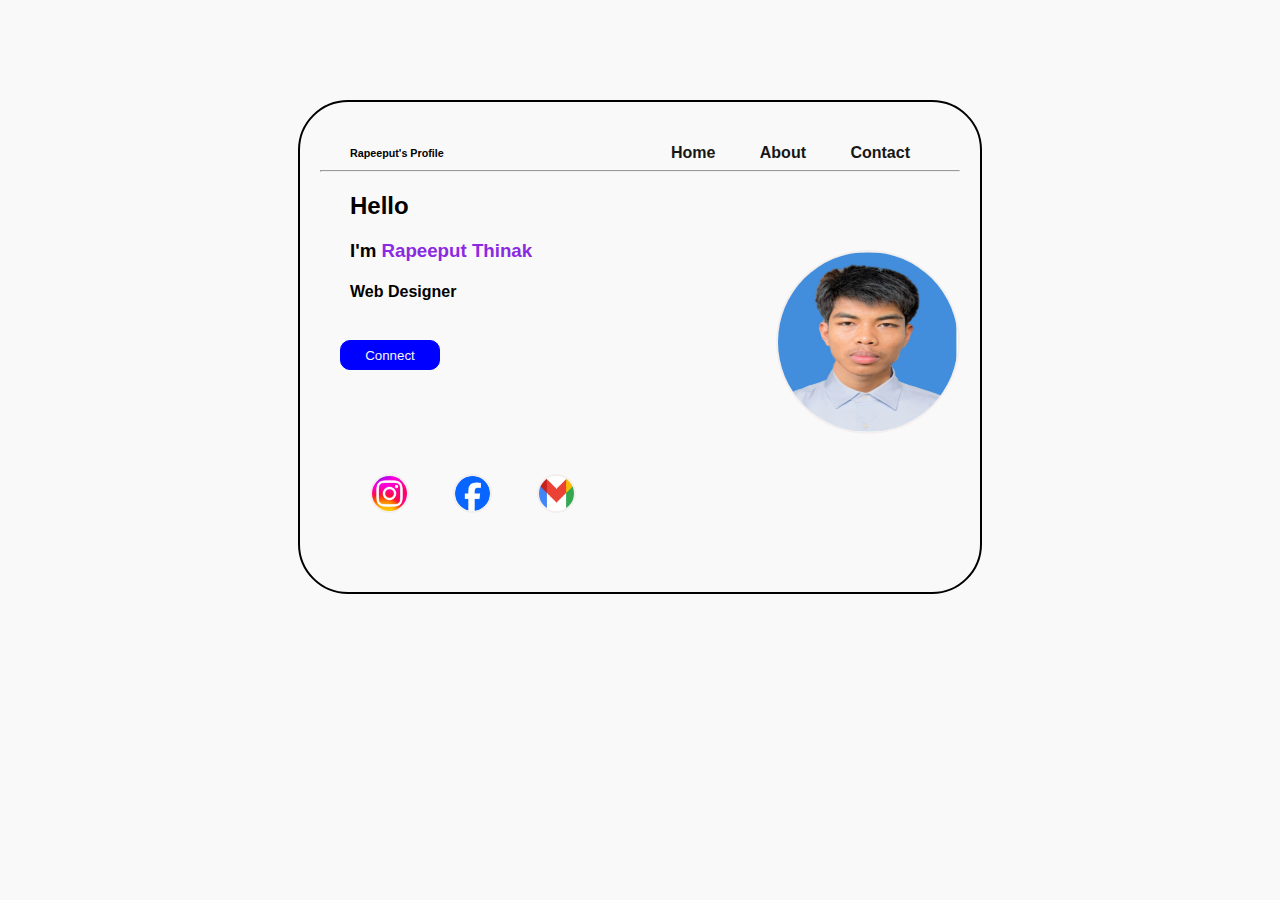
<file: index.html>
<!DOCTYPE html>
<html lang="en">
<head>
    <meta charset="UTF-8">
    <meta name="viewport" content="width=device-width, initial-scale=1.0">
    <title>Document</title> <link rel="stylesheet" href="mystyle.css">
    <link rel="stylesheet" href="mystyle.css">
</head>
<body>
    <header>
        <h6>Rapeeput's Profile</h6>
    </header>
    <nav>
        <a href="Home" class="nav-link">Home</a>
        <a href="About" class="nav-link">About</a>
        <a href="Contact"class="nav-link">Contact</a>
    </nav>
    <hr>
    <section>
        <h2>Hello</h2>
        <h3>I'm <span style="color: blueviolet;">Rapeeput Thinak</span> </h3>
        <h4>Web Designer</h4>
        </section>
        <br>
        <a href="hw.html"><input type="submit" value="Connect"></a>
        <aside>
            <img src="pon.jpg" alt="Rapeeput's Photo">
        </aside>
    
    <br>
    <br>
    <br>
    <br>
    <footer>
        <a href="https://www.instagram.com/poni.nwza00_ped/"><img class="icon" src="ig.jpg" alt=""></a>
        <a href="https://www.facebook.com/rapeeput.ha/"><img class="icon" src="fb.png" alt=""></a>
        <a href="https://mail.google.com/mail/u/0/#inbox"><img class="icon" src="gm.png" alt=""></a>
    </footer>
    
</body>
</html>
</file>
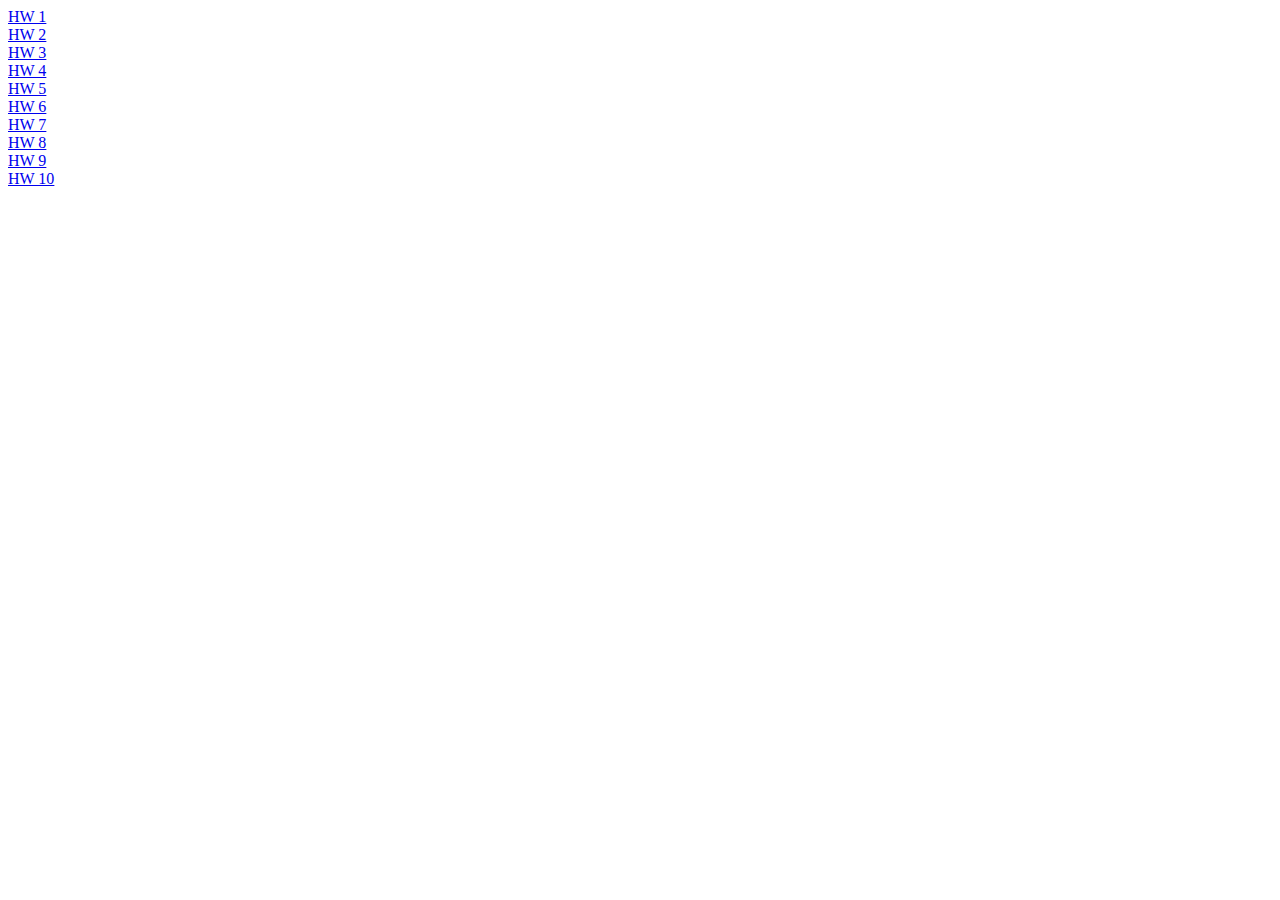
<file: hw.html>
<!DOCTYPE html>
<html lang="en">
<head>
    <meta charset="UTF-8">
    <meta name="viewport" content="width=device-width, initial-scale=1.0">
    <title>Document</title>
</head>
<body>
    <a href="hw1.html" >HW 1</a>
    <br>
    <a href="hw2.html" >HW 2</a>
    <br>
    <a href="hw3.html" >HW 3</a>
    <br>
    <a href="hw4.html" >HW 4</a>
    <br>
    <a href="hw5.html" >HW 5</a>
    <br>
    <a href="hw6.html" >HW 6</a>
    <br>
    <a href="hw7.html" >HW 7</a>
    <br>
    <a href="hw8.html" >HW 8</a>
    <br>
    <a href="hw9.html" >HW 9</a>
    <br>
    <a href="hw10.html" >HW 10</a>
    <br>
</body>
</html>
</file>
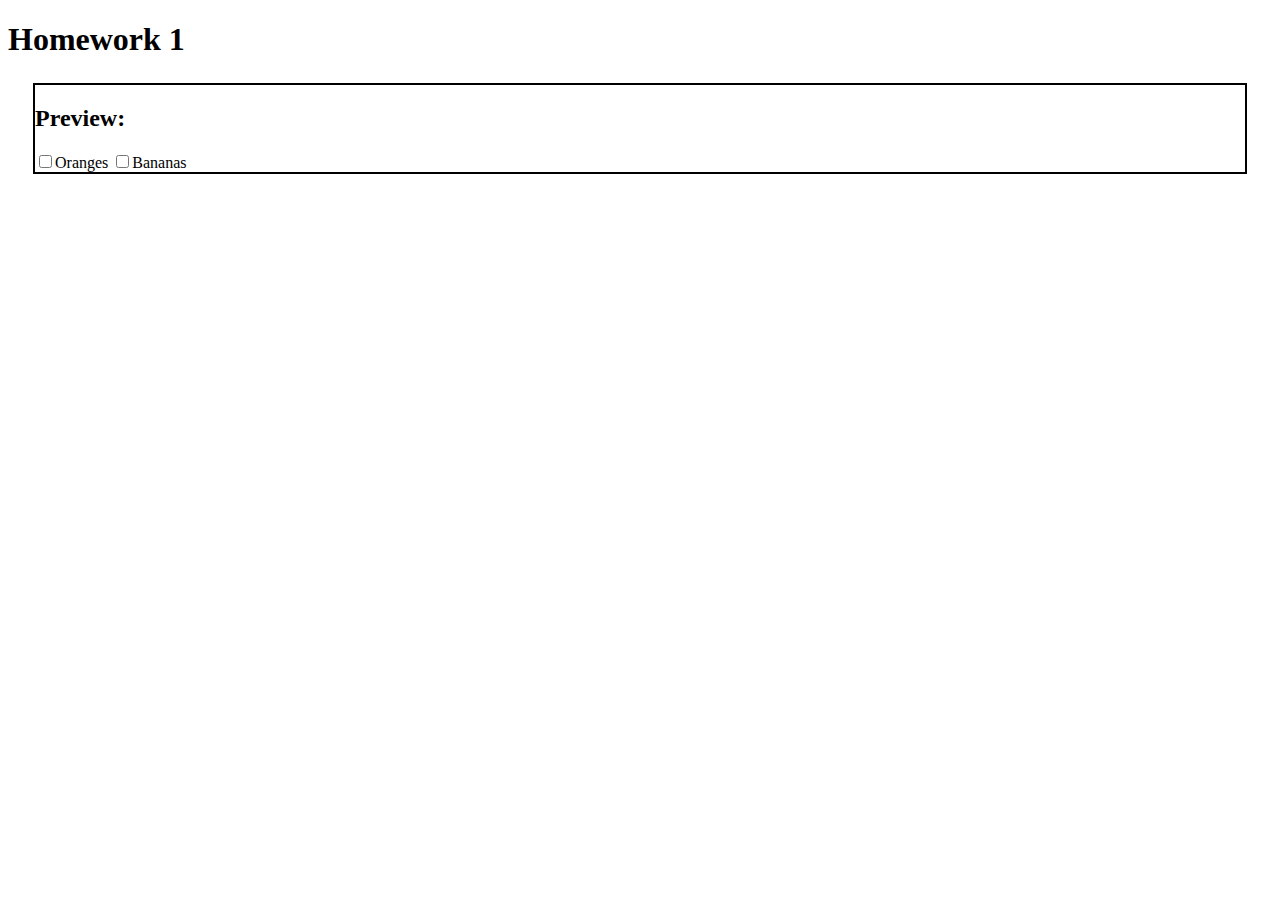
<file: hw1.html>
<!DOCTYPE html>
<html lang="en">
<head>
    <meta charset="UTF-8">
    <meta name="viewport" content="width=device-width, initial-scale=1.0">
    <title>Document</title>
</head>
<body>
    <h1>Homework 1</h1>
    <div style ="margin: 25px; border: 2px; border-style: solid;">
        <form action="style="border-style: solid;"">
            <h2>Preview:</h2>
            <input type="checkbox" id="s1"name="chkname1" value="se01">Oranges
            <input type="checkbox" id="s2"name="chkname2" value="se02">Bananas
        </form>
    </div>
</body>
</html>
</file>
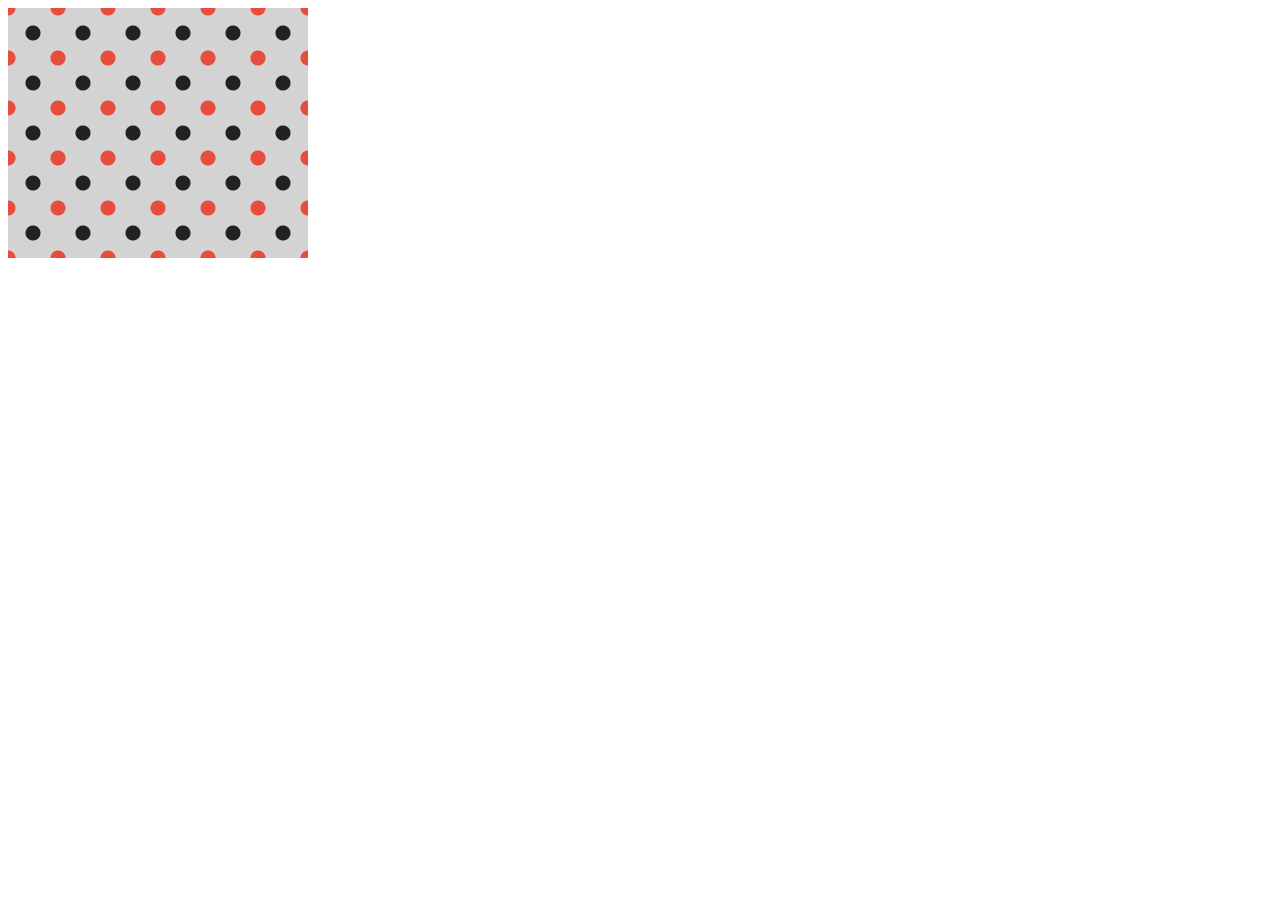
<file: hw10.html>
<!DOCTYPE html>
<html lang="en">
<head>
    <meta charset="UTF-8">
    <meta name="viewport" content="width=device-width, initial-scale=1.0">
    <title>Document</title>
    <style>
.polka-bg {
  width: 300px;
  height: 250px;
  background-color: #d3d3d3;
  background-image:
    radial-gradient(circle, #222 7px, transparent 8px),
    radial-gradient(circle, #e74c3c 7px, transparent 8px);
  background-size: 50px 50px;
  background-position: 0 0, 25px 25px;
}
</style>
</head>
<body>
    <div class="polka-bg"></div>
</body>
</html>
</file>
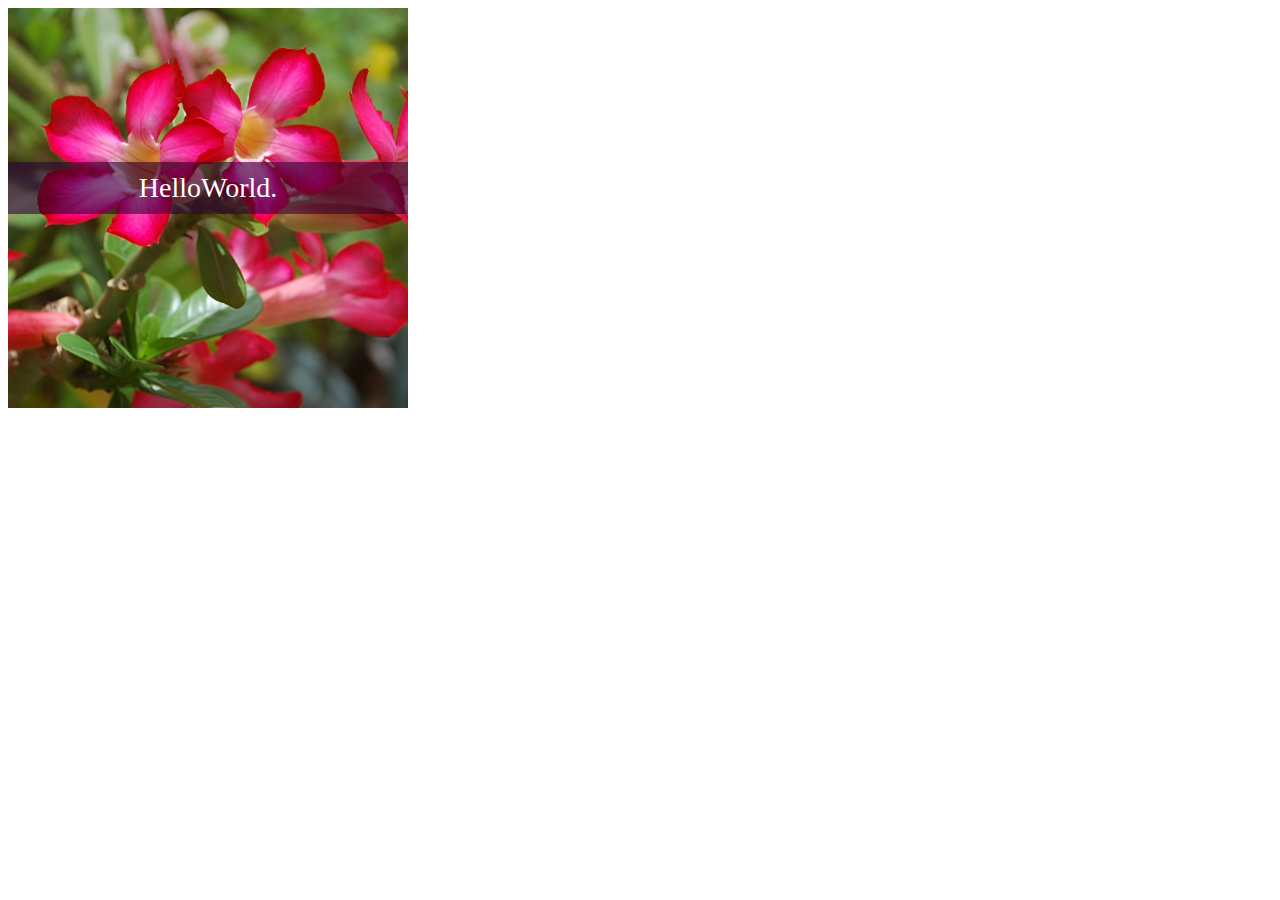
<file: hw2.html>
<!DOCTYPE html>
<html lang="en">
<head>
    <meta charset="UTF-8">
    <meta name="viewport" content="width=device-width, initial-scale=1.0">
    <title>Document</title>
    <style>
        .container{
            position:absolute;
            width: 400px;
        }
        .image{
            width:100%;
            display: block;
        }
        .overlay{
            position: absolute;
            top: 45%;
            transform: translateY(-50%);
            background: rgba(49, 2, 53, 0.6);
            color:white;
            width:95%;
            text-align: center;
            padding:10px;
            font-size: 28px;
        }
    </style>
</head>
<body>
    <div class="container">
        <img src="f2.webp" class="image">
        <div class="overlay">HelloWorld.</div>
</body>
</html>
</file>
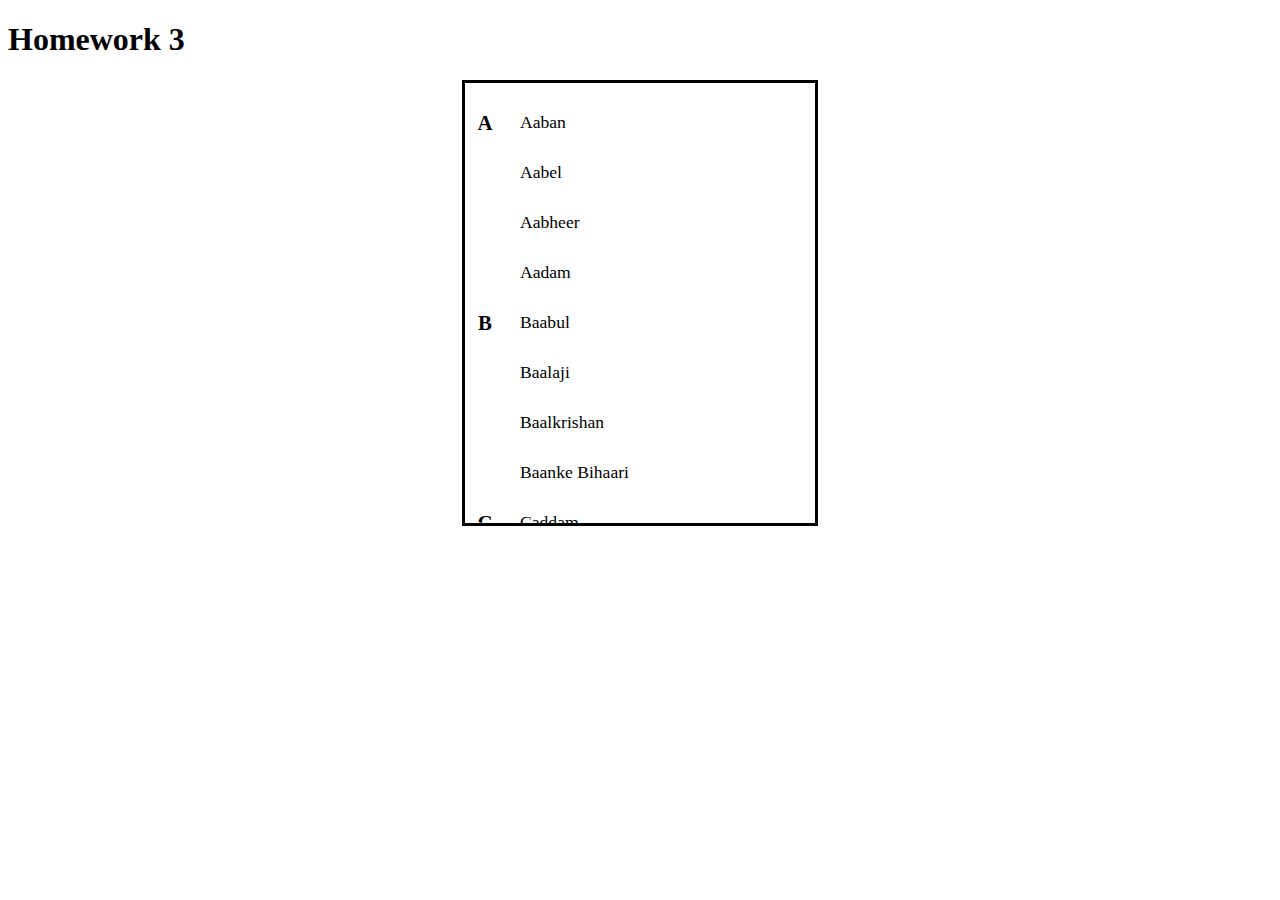
<file: hw3.html>
<!DOCTYPE html>
<html lang="en">
<head>
    <meta charset="UTF-8">
    <meta name="viewport" content="width=device-width, initial-scale=1.0">
    <title>Document</title>
    <style>
.list-container {
  width: 350px;
  margin: 20px auto;
}
.floating-list {
  background: #ffffff;
  border-radius: 20px;
  padding: 20px 0 20px 0;
  max-height: 400px;
  overflow-y: auto;
  list-style: none;
  margin: 0;
}
.floating-list li {
  display: flex;
  align-items: center;
  margin-bottom: 10px;
}
.floating-heading {
  width: 40px;
  height: 40px;
  background: #ffffff;
  color: #000000;
  border-radius: 50%;
  display: inline-flex;
  align-items: center;
  justify-content: center;
  font-weight: bold;
  font-size: 1.3em;
  margin-right: 15px;
}
.floating-heading:empty {
  background: none;
}
.name {
  color: #000000;
  font-size: 1.1em;
}
</style>
</head>
<body>
    <h1>Homework 3</h1>
   <div class="list-container" style="border-style: solid;">
  <ul class="floating-list">
    <li>
      <span class="floating-heading">A</span>
      <span class="name">Aaban</span>
    </li>
    <li>
      <span class="floating-heading"></span>
      <span class="name">Aabel</span>
    </li>
    <li>
      <span class="floating-heading"></span>
      <span class="name">Aabheer</span>
    </li>
    <li>
      <span class="floating-heading"></span>
      <span class="name">Aadam</span>
    </li>
    <li>
      <span class="floating-heading">B</span>
      <span class="name">Baabul</span>
    </li>
    <li>
      <span class="floating-heading"></span>
      <span class="name">Baalaji</span>
    </li>
    <li>
      <span class="floating-heading"></span>
      <span class="name">Baalkrishan</span>
    </li>
    <li>
      <span class="floating-heading"></span>
      <span class="name">Baanke Bihaari</span>
    </li>
    <li>
      <span class="floating-heading">C</span>
      <span class="name">Caddam</span>
    </li>
  </ul>
</div>
</body>
</html>
</file>
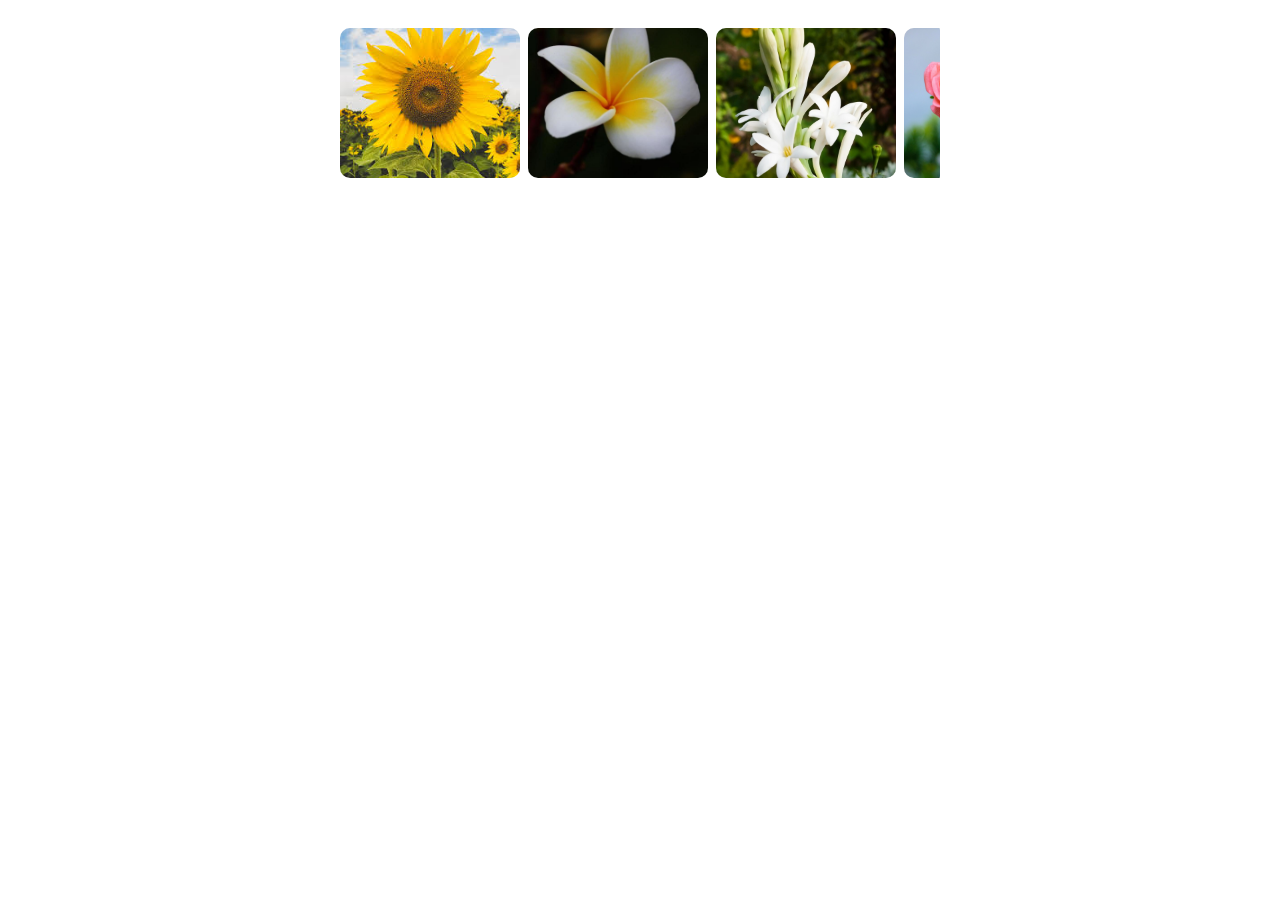
<file: hw5.html>
<!DOCTYPE html>
<html lang="en">
<head>
    <meta charset="UTF-8">
    <meta name="viewport" content="width=device-width, initial-scale=1.0">
    <title>Document</title>
    <style>
.scroll-snap-container {
  display: flex;
  overflow-x: auto;
  scroll-snap-type: x mandatory;
  gap: 8px;
  padding: 8px 0;
  background: #fff;
  border-radius: 10px;
  width: 600px; /* ปรับขนาดตามต้องการ */
  margin: 20px auto;
}
.scroll-snap-container img {
  width: 180px;
  height: 150px;
  object-fit: cover;
  border-radius: 10px;
  scroll-snap-align: start;
  flex-shrink: 0;
  background: #eee;
};
</style>
</head>
<body>
    <div class="scroll-snap-container">
  <img src="j51.jpg" alt="flower1" />
  <img src="j52.jpg" alt="flower2" />
  <img src="j53.jpg" alt="flower3" />
  <img src="j54.jpg" alt="flower4" />
  <img src="j55.jpg" alt="flower5" />
</div>
</body>
</html>
</file>
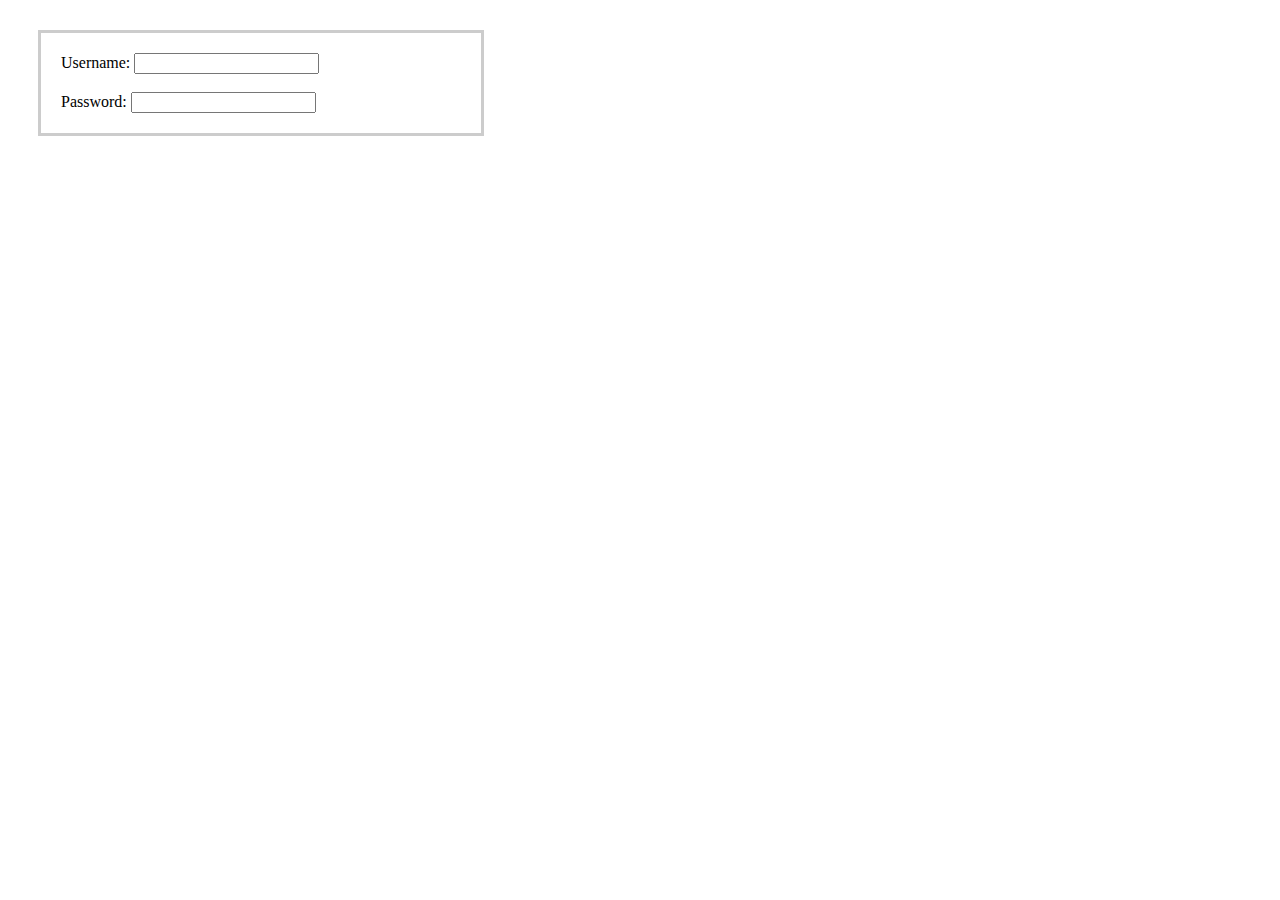
<file: hw6.html>
<!DOCTYPE html>
<html lang="en">
<head>
    <meta charset="UTF-8">
    <meta name="viewport" content="width=device-width, initial-scale=1.0">
    <title>Document</title>
</head>
<body>
    <form class="focus-form">
  <label>Username: <input type="text" /></label><br><br>
  <label>Password: <input type="password" /></label>
</form>
<style>
.focus-form {
  border: 3px solid #ccc;
  padding: 20px;
  width: 400px;
  margin: 30px;
  transition: border-color 0.2s;
}
.focus-form:focus-within {
  border-color: #bfae6a;
}
</style>
</body>
</html>
</file>
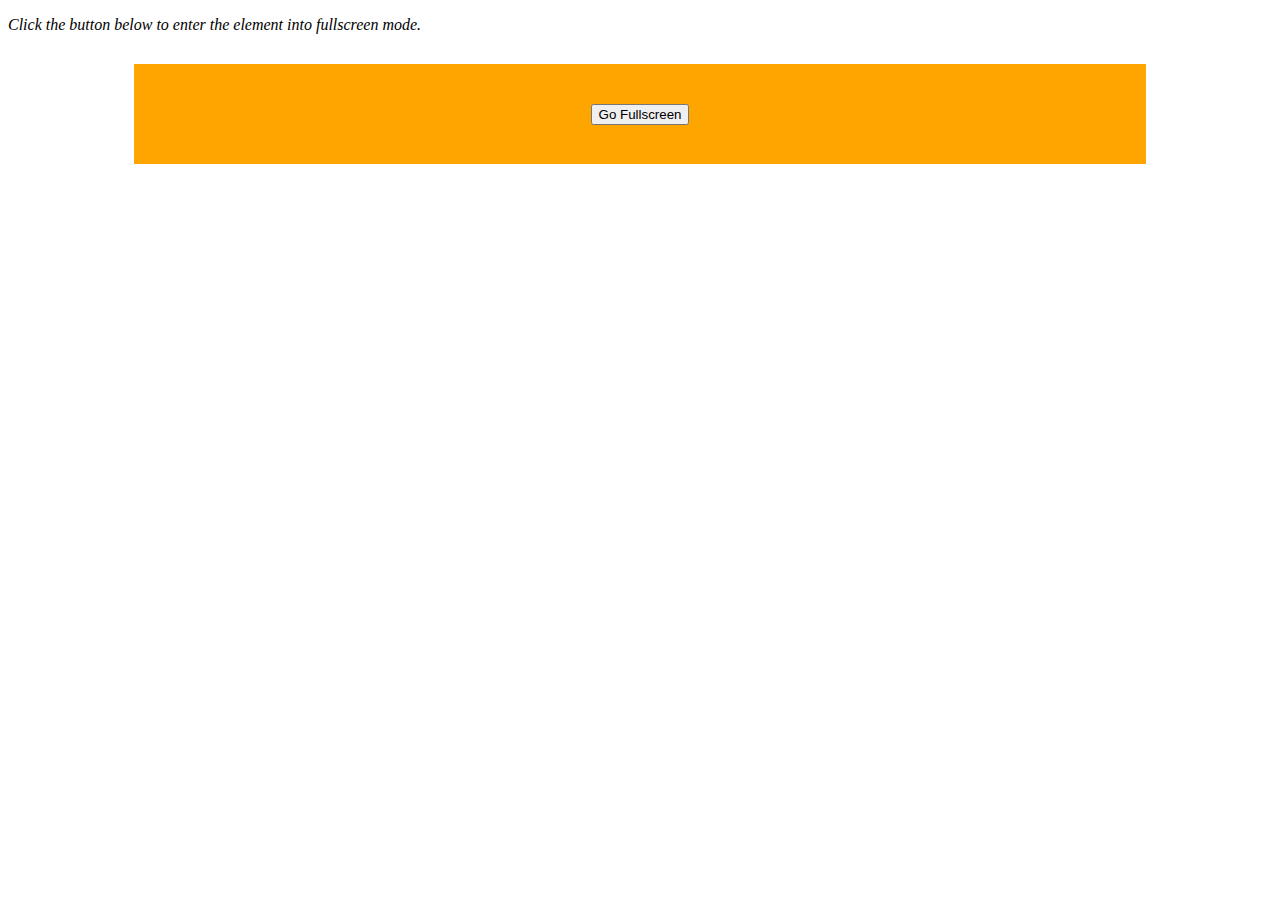
<file: hw7.html>
<!DOCTYPE html>
<html lang="en">
<head>
    <meta charset="UTF-8">
    <meta name="viewport" content="width=device-width, initial-scale=1.0">
    <title>Document</title>
    <style>
.fullscreen-box {
  background: orange;
  width: 80%;
  height: 100px;
  margin: 30px auto;
  display: flex;
  align-items: center;
  justify-content: center;
  transition: all 0.3s;
}
.fullscreen-box:fullscreen {
  width: 100vw;
  height: 100vh;
  background: #222;
  color: #fff;
  align-items: flex-start;
  justify-content: flex-start;
  font-size: 2em;
}
</style>
</head>
<body>
    <p style="font-style: italic;">
  Click the button below to enter the element into fullscreen mode.
</p>
<div id="myBox" class="fullscreen-box">
  <button onclick="enterFullscreen()">Go Fullscreen</button>
</div>
<script>
function enterFullscreen() {
  const el = document.getElementById('myBox');
  if (el.requestFullscreen) {
    el.requestFullscreen();
  } else if (el.webkitRequestFullscreen) { // Safari
    el.webkitRequestFullscreen();
  } else if (el.msRequestFullscreen) { // IE11
    el.msRequestFullscreen();
  }
}
</script>
</body>
</html>
</file>
<file: hw8.html>
<!DOCTYPE html>
<html lang="en">
<head>
    <meta charset="UTF-8">
    <meta name="viewport" content="width=device-width, initial-scale=1.0">
    <title>Document</title>
    <style>
.popout-container {
  display: inline-block;
  position: relative;
  margin: 30px;
  outline: none;
}
.icon {
  width: 70px;
  height: 70px;
  background: #b455f7;
  border-radius: 4px;
  cursor: pointer;
}
.popout-menu {
  position: absolute;
  left: 80px;
  top: 0;
  min-width: 120px;
  background: #fff;
  border: 1px solid #ccc;
  box-shadow: 2px 2px 10px #0001;
  opacity: 0;
  pointer-events: none;
  transform: translateY(10px) scale(0.95);
  transition: opacity 0.2s, transform 0.2s;
  z-index: 10;
  padding: 10px 0;
  border-radius: 6px;
}
.popout-container:hover .popout-menu,
.popout-container:focus .popout-menu,
.popout-container:focus-within .popout-menu {
  opacity: 1;
  pointer-events: auto;
  transform: translateY(0) scale(1);
}
.popout-menu a {
  display: block;
  padding: 8px 20px;
  color: #333;
  text-decoration: none;
  transition: background 0.2s;
}
.popout-menu a:hover {
  background: #f0e6ff;
}
</style>
</head>
<body>
    <div class="popout-container" tabindex="0">
  <div class="icon"></div>
  <div class="popout-menu">
    <a href="#">Menu 1</a>
    <a href="#">Menu 2</a>
    <a href="#">Menu 3</a>
  </div>
</div>
</body>
</html>
</file>
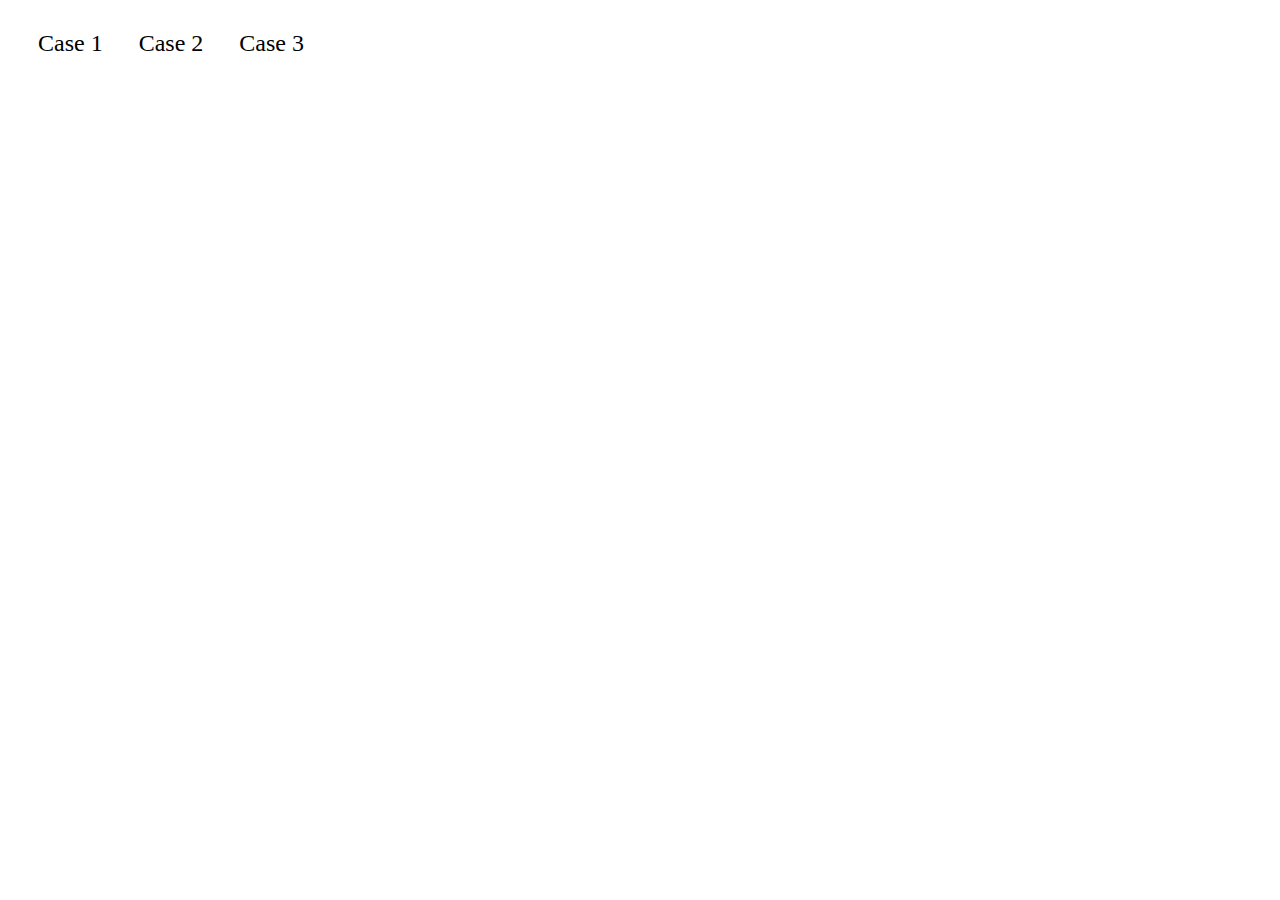
<file: hw9.html>
<!DOCTYPE html>
<html lang="en">
<head>
    <meta charset="UTF-8">
    <meta name="viewport" content="width=device-width, initial-scale=1.0">
    <title>Document</title>
    <style>
.fade-group {
  margin: 30px;
  font-size: 1.5em;
}
.fade-group span {
  margin-right: 30px;
  transition: opacity 0.3s;
  cursor: pointer;
}
.fade-group:hover span {
  opacity: 0.4;
}
.fade-group span:hover {
  opacity: 1 !important;
}
</style>
</head>
<body>
    <div class="fade-group">
  <span>Case 1</span>
  <span>Case 2</span>
  <span>Case 3</span>
</div>
</body>
</html>
</file>
<file: mystyle.css>
img{
    width: 180px;
    height: 180px;
    border: 2px solid rgb(243, 239, 239);
    border-radius: 100px;

   
}
aside{
    margin-top: -90px;
    float: right;
 
}

nav{
    font-family: Arial, Helvetica, sans-serif;
    text-align: right;
    margin-right: 30px;
    margin-top: -40px;
    transition: 1s;
   
}
.navbar {
  display: flex;
  gap: 30px;
  font-family: sans-serif;
}

.nav-link {
  position: relative;
  text-decoration: none;
  color: #000;
  font-weight: bold;
  padding-bottom: 5px;
}

.nav-link::after {
  content: '';
  position: absolute;
  left: 0;
  bottom: 0;
  width: 0%;
  height: 3px;
  background-color: #a020f0; /* สีม่วง */
  transition: width 0.3s ease;
}

.nav-link:hover::after,
.nav-link.active::after {
  width: 100%;
}

nav a{
    text-decoration: none;
    color: rgb(0, 0, 0);
    font-weight: bold;
}
nav a:hover{
    color: rgb(0, 0, 255);
    transition: 0.5s;
}
a{
    margin: 20px;
}
header{
    font-family: Arial, Helvetica, sans-serif;
    margin-left: 30px;
}
body{
    background-color: rgb(250, 249, 249);
    width: 50%;
    height: 450px;
    margin: auto;
    margin-top: 100px;
    border: 2px solid rgb(0, 0, 0);
    border-radius: 50px;
    padding: 20px;
}
section{
    font-family: Arial, Helvetica, sans-serif;
    margin-left: 30px;
    margin-right: 30px;
    text-align: justify;
}
footer{
    font-family: Arial, Helvetica, sans-serif;
    text-align: left;
    margin-top: 50px;
    margin-bottom: 20px;
    margin-left: 30px;
}
input{
   
    background-color: blue;
    border: 1px solid blue;
    color: #f8f5f5;
    border-radius: 10px;
    width: 100px;
    height: 30px;
}
.navbar {
  display: flex;
  gap: 30px;
  font-family: sans-serif;
}

.nav-link {
  position: relative;
  text-decoration: none;
  color: hwb(0 9% 91%);
  font-weight: bold;
  padding-bottom: 5px;
}

.nav-link::after {
  content: '';
  position: absolute;
  left: 0;
  bottom: 0;
  width: 0%;
  height: 3px;
  background-color: #000000; /* สีม่วง */
  transition: width 0.3s ease;
}

.nav-link:hover::after,
.nav-link.active::after {
  width: 100%;
}
.icon{
    width: 35px;
    height: 35px;
    
}
</file>
